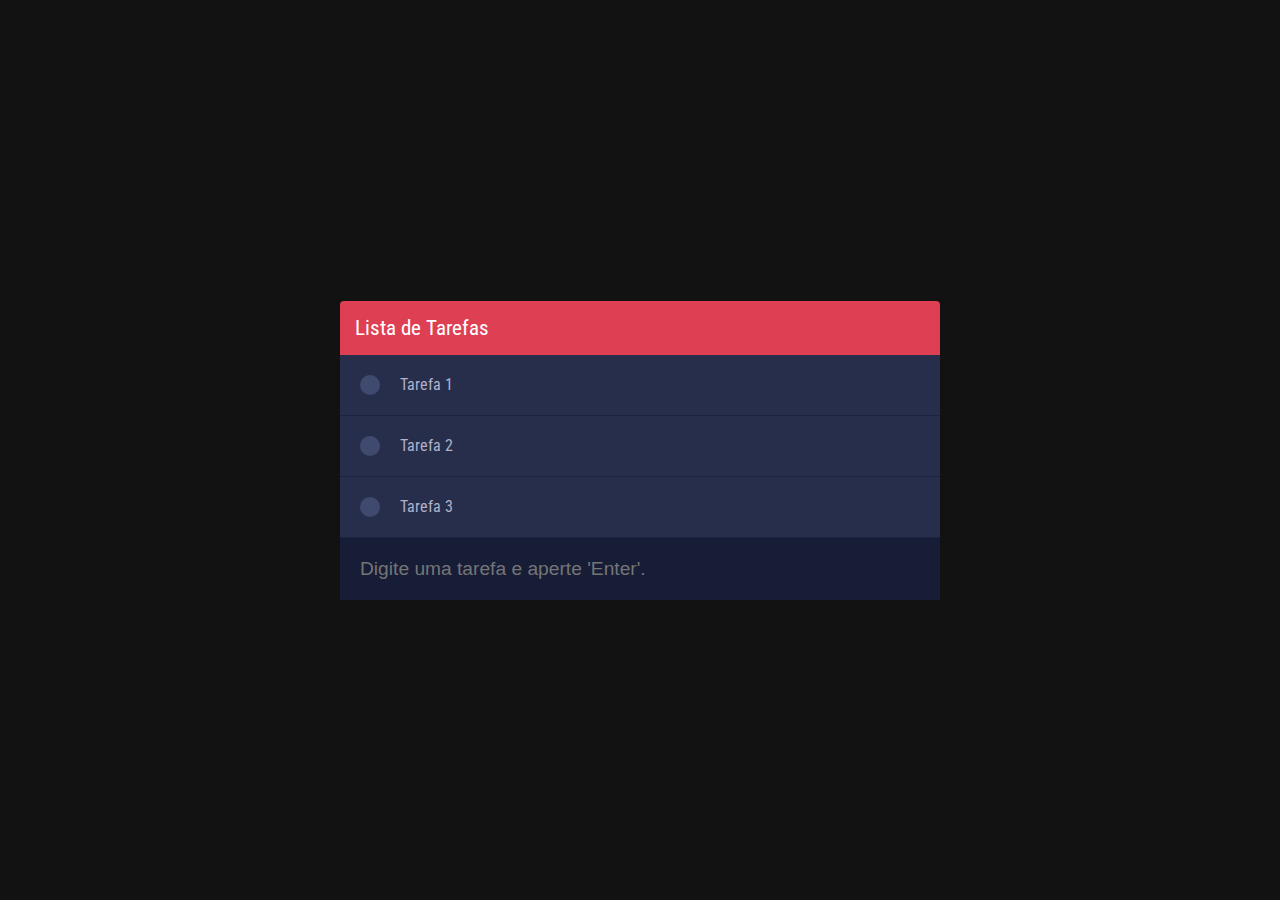
<file: aula1/index.html>
<!DOCTYPE html>
<html lang="pt-br">
<head>
    <meta charset="UTF-8">
    <meta http-equiv="X-UA-Compatible" content="IE=edge">
    <meta name="viewport" content="width=device-width, initial-scale=1.0">
    <title>Lista de Tarefas</title>
    <link rel="stylesheet" href="CSS/style.css">
</head>
<body>
    <div class="todolist">
        <header>Lista de Tarefas</header>

        <section class="wrapper-list">
            <ul id="list" class="list">
                <li>
                    <div class="check"></div>
                    <label class="task">
                        Tarefa 1
                    </label>
                    <button class="remove"></button>
                </li>

                <li>
                    <div class="check"></div>
                    <label class="task">
                        Tarefa 2
                    </label>
                    <button class="remove"></button>
                </li>

                <li>
                    <div class="check"></div>
                    <label class="task">
                        Tarefa 3
                    </label>
                    <button class="remove"></button>
                </li>

            </ul>
        </section>

        <footer>
            <input id="inputTask" type="text" placeholder="Digite uma tarefa e aperte 'Enter'.">
        </footer>

    </div>

    <script src="js/main.js"></script>


</body>
</html>
</file>
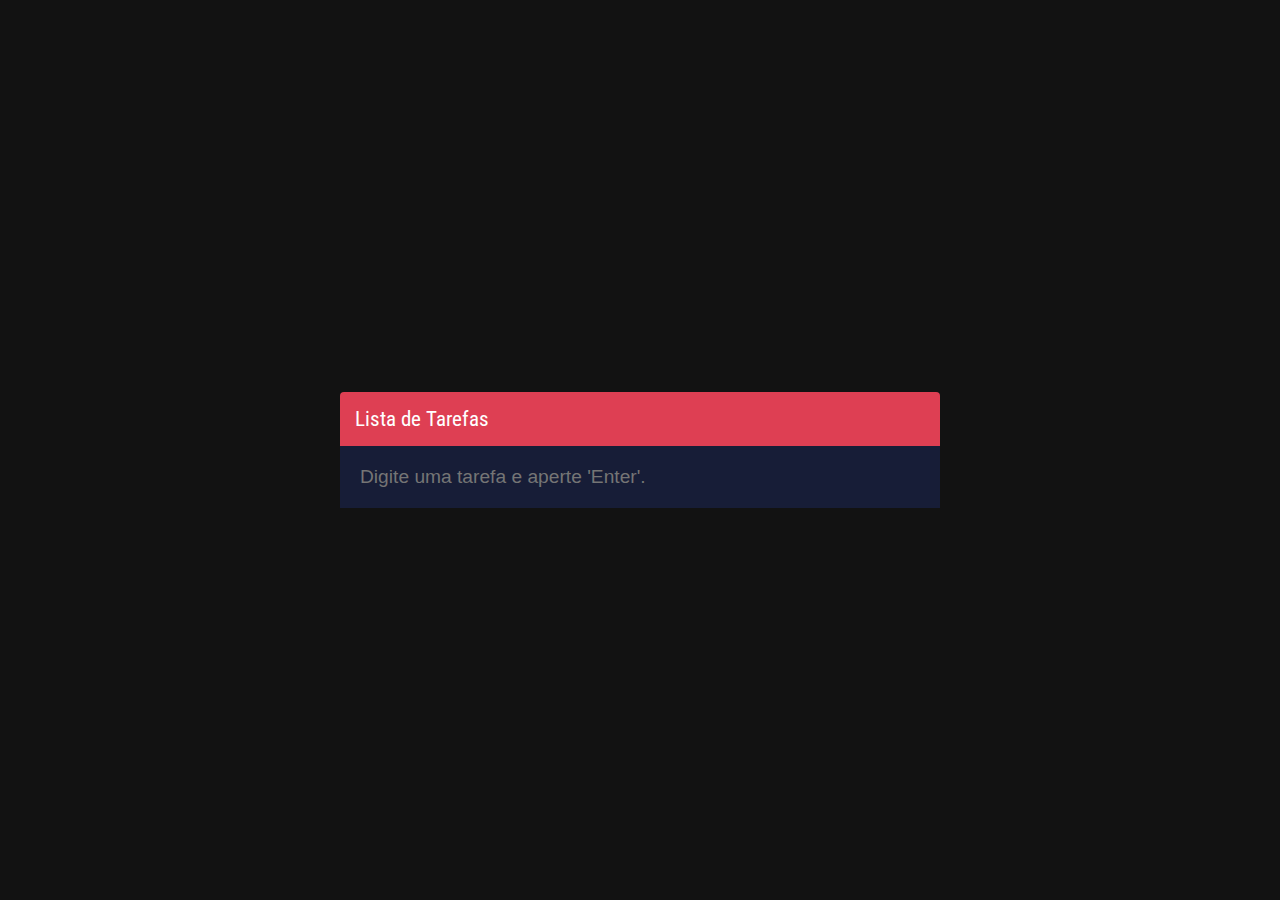
<file: aula4/index.html>
<!DOCTYPE html>
<html lang="pt-br">
<head>
    <meta charset="UTF-8">
    <meta http-equiv="X-UA-Compatible" content="IE=edge">
    <meta name="viewport" content="width=device-width, initial-scale=1.0">
    <title>Lista de Tarefas</title>
    <link rel="stylesheet" href="CSS/style.css">
</head>
<body>
    <div class="todolist">
        <header>Lista de Tarefas</header>

        <section class="wrapper-list">
            <ul id="list" class="list">
                
            </ul>
        </section>

        <footer>
            <input id="inputTask" type="text" placeholder="Digite uma tarefa e aperte 'Enter'.">
        </footer>

    </div>

    <script src="js/main.js"></script>


</body>
</html>
</file>
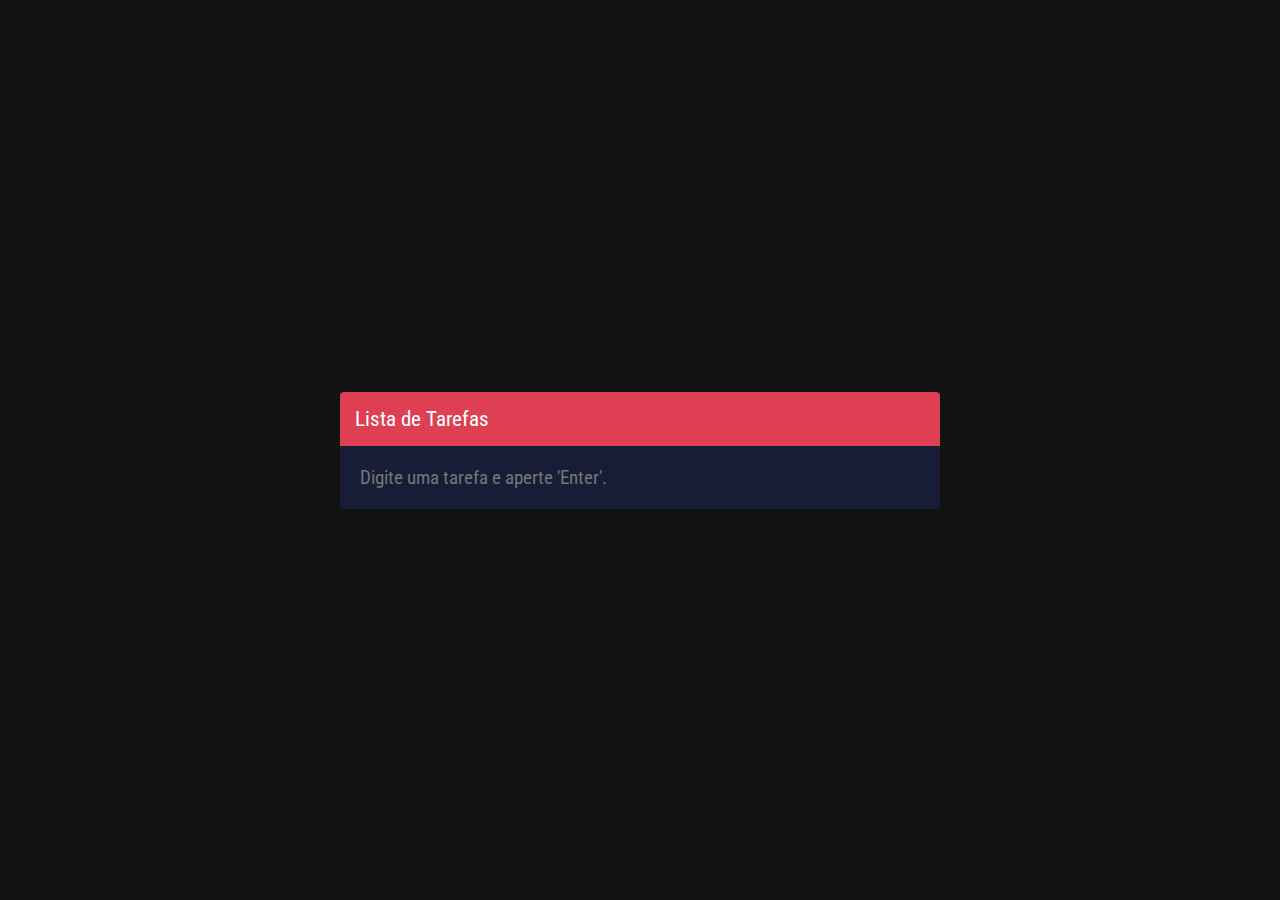
<file: lista/index.html>
<!DOCTYPE html>
<html lang="pt-br">
<head>
  <meta charset="UTF-8">
  <meta name="viewport" content="width=device-width, initial-scale=1.0">
  <title>Lista de Tarefas</title>
  <link rel="stylesheet" href="css/styles.css">
</head>
<body>
  
  <div class="todolist">
    <header>Lista de Tarefas</header>

    <section class="wrapper-list">
      <ul id="list" class="list">                
      </ul>
    </section>

    <footer>
      <input id="inputTask" type="text" placeholder="Digite uma tarefa e aperte 'Enter'.">
    </footer>
  </div>

  <script src="js/main.js"></script>

</body>
</html>
</file>
<file: aula1/CSS/style.css>
@import url(https://fonts.googleapis.com/css2?family=Roboto:wght@100;300;400;500;700;900);
@import url(https://fonts.googleapis.com/css2?family=Roboto+Condensed:wght@300;400;700);

* {
    padding: 0;
    margin: 0;
}

body {
    display: flex;
    justify-content: center;
    flex-direction: column;
    align-items: center;
    height: 100vh;
    font-size: 16px;
    background-color: #121212;
    font-family: "Roboto Condensed", Arial, sans-serif;
}
.todolist {
    width: 100%;
    max-width: 600px; /*tamanho da tela*/
}

.todolist header {
    border-top-left-radius: 4px;
    border-top-right-radius: 4px;
    padding: 15px;
    background-color: #de3f53;
    color: #fff;
    font-size: 1.3em;
}

.wrapper-list ul.list {
    list-style: none;
    margin: 0;
    padding: 0;
}

.wrapper-list ul.list li {
    position: relative;
    background-color: #262e4c;
    border-bottom: 1px solid #1c2340;
    color: #b1b2c9;
    display: flex;
    align-items: center;
    padding: 20px;
    transition: background-color 300ms ease;
}

.wrapper-list ul.list li:hover {
    background-color: #323b5c;
}

.wrapper-list ul.list li:hover button.remove {
    opacity: 1;
}
.wrapper-list ul.list .check {
    background-color: #404a6e;
    border-radius: 50%;
    width: 20px;
    height: 20px;
    margin-right: 20px;
    cursor: pointer;
    transition: background-color 200ms ease;
}

.wrapper-list ul.list .check:hover {
    background-color: #171d37;
}

.wrapper-list ul.list button.remove {
    position: absolute;
    top: 20px;
    right: 20px;
    border: none;
    outline: none;
    background-color: red;
    border-radius: 100%;
    width: 20px;
    height: 20px;
    cursor: pointer;
    opacity: 0;
    transition: opacity 300ms ease;
}

.wrapper-list button.remove:after {
    content: 'x';
    color: white;
    display: block;
}

.todolist footer {
    background-color: #171d37;
}

.todolist footer input {
    background-color: #171d37;
    border: none;
    outline: none;
    width: 90%;
    padding: 20px;
    font-family: "Roboto Condense", arial, sans-serif;
    font-size: 1.2em;
    color: white;
}
</file>
<file: aula4/CSS/style.css>
@import url(https://fonts.googleapis.com/css2?family=Roboto:wght@100;300;400;500;700;900);
@import url(https://fonts.googleapis.com/css2?family=Roboto+Condensed:wght@300;400;700);

* {
    padding: 0;
    margin: 0;
}

body {
    display: flex;
    justify-content: center;
    flex-direction: column;
    align-items: center;
    height: 100vh;
    font-size: 16px;
    background-color: #121212;
    font-family: "Roboto Condensed", Arial, sans-serif;
}
.todolist {
    width: 100%;
    max-width: 600px; /*tamanho da tela*/
}

.todolist header {
    border-top-left-radius: 4px;
    border-top-right-radius: 4px;
    padding: 15px;
    background-color: #de3f53;
    color: #fff;
    font-size: 1.3em;
}

.wrapper-list ul.list {
    list-style: none;
    margin: 0;
    padding: 0;
}

.wrapper-list ul.list li {
    position: relative;
    background-color: #262e4c;
    border-bottom: 1px solid #1c2340;
    color: #b1b2c9;
    display: flex;
    align-items: center;
    padding: 20px;
    transition: background-color 300ms ease;
}

.wrapper-list ul.list li.removed { /*quando adicionar a classe será chamado a animação*/
    animation:collapseItem 300ms ease;

}

.wrapper-list ul.list li.hidden {
    display: none;
}

.wrapper-list ul.list li:hover {
    background-color: #323b5c;
}


.wrapper-list ul.list li:hover button.remove {
    opacity: 1;
}
.wrapper-list ul.list .check {
    position: relative;
    background-color: #404a6e;
    border-radius: 50%;
    width: 20px;
    height: 20px;
    margin-right: 20px;
    cursor: pointer;
    transition: background-color 200ms ease;
}

.wrapper-list ul.list .check:hover,
.wrapper-list ul.list .done.check {
    background-color: #171d37;
}

.wrapper-list ul.list .done .check:after {/*efeito da bolinha verde, position absolute para posicionar o botton dentro da label */
    position: absolute;
    top: 5px;
    left: 5px;
    display: block;
    content: '';
    width: 10px;
    height: 10px;
    border-radius: 50px;
    background: green;

}

.wrapper-list ul.list .done .task {
    text-decoration: line-through;

}

.wrapper-list ul.list button.remove {
    position: absolute;
    top: 20px;
    right: 20px;
    border: none;
    outline: none;
    background-color: red;
    border-radius: 100%;
    width: 20px;
    height: 20px;
    cursor: pointer;
    opacity: 0;
    transition: opacity 300ms ease;
}

.wrapper-list button.remove:after {
    content: 'x';
    color: white;
    display: block;
}

.todolist footer {
    background-color: #171d37;
}

.todolist footer input {
    background-color: #171d37;
    border: none;
    outline: none;
    width: 90%;
    padding: 20px;
    font-family: "Roboto Condense", arial, sans-serif;
    font-size: 1.2em;
    color: white;
}

@keyframes collapseItem {
    0% {
        transform: rotateX(0deg);/* estado normal sem rotação*/
    }

    100% {
        transform: rotateX(-90deg);
    }
}
</file>
<file: lista/css/styles.css>
@import url(https://fonts.googleapis.com/css?family=Roboto:100,300,400,500,700,900);
@import url(https://fonts.googleapis.com/css?family=Roboto+Condensed:300,400,700);

* {
  margin: 0;
  padding: 0;
}

body {
  display: flex;
  justify-content: center;
  flex-direction: column;
  align-items: center;
  height: 100vh;
  font-size: 16px;
  background-color: #121212;
  font-family: "Roboto Condensed", Arial, sans-serif;
}

.todolist {
  width: 100%;
  max-width: 600px;
}

.todolist header {
  border-top-left-radius: 4px;
  border-top-right-radius: 4px;
  padding: 15px;
  background-color: #de3f53;
  color: #fff;
  font-size: 1.3em;
}

.wrapper-list ul.list {
  list-style: none;
  margin: 0;
  padding: 0;
}

.wrapper-list ul.list li {
  position: relative;
  background-color: #262e4c;
  border-bottom: 1px solid #1c2340;
  color: #b1b2c9;
  display: flex;
  align-items: center;
  padding: 20px;
  transition: background-color 300ms ease;
}

.wrapper-list ul.list li.removed {
  animation: collapseItem 300ms ease;
}

.wrapper-list ul.list li.hidden {
  display: none;
}

.wrapper-list ul.list li:hover {
  background-color: #323b5c;
}

.wrapper-list ul.list li:hover button.remove {
  opacity: 1;
}

.wrapper-list ul.list .check {
  position: relative;
  background-color: #404a6e;
  border-radius: 50%;
  width: 20px;
  height: 20px;
  margin-right: 20px;
  cursor: pointer;
  transition: background-color 200ms ease;
}

.wrapper-list ul.list .check:hover,
.wrapper-list ul.list .done .check {
  background-color: #171d37;
}

.wrapper-list ul.list .done .check:after {
  position: absolute;
  top: 5px;
  left: 5px;
  display: block;
  content: '';
  width: 10px;
  height: 10px;
  border-radius: 50%;
  background-color: green;
}

.wrapper-list ul.list .done .task {
  text-decoration: line-through;
}

.wrapper-list button.remove {
  position: absolute;
  top: 20px;
  right: 20px;
  border: none;
  outline: none;
  background-color: red;
  border-radius: 100%;
  width: 20px;
  height: 20px;
  cursor: pointer;
  opacity: 0;
  transition: opacity 300ms ease;
}

.wrapper-list button.remove:after {
  content: 'x';
  color: white;
  display: block;
}

.todolist footer {
  background-color: #171d37;
}

.todolist footer input {
  background-color: #171d37;
  border: none;
  outline: none;
  width: 90%;
  padding: 20px;
  font-family: "Roboto Condensed", Arial, sans-serif;
  font-size: 1.2em;
  color: white;
}

@keyframes collapseItem {
  0% {
    transform: rotateX(0deg);
  }
  100% {
    transform: rotateX(-90deg);
  }
}
</file>
